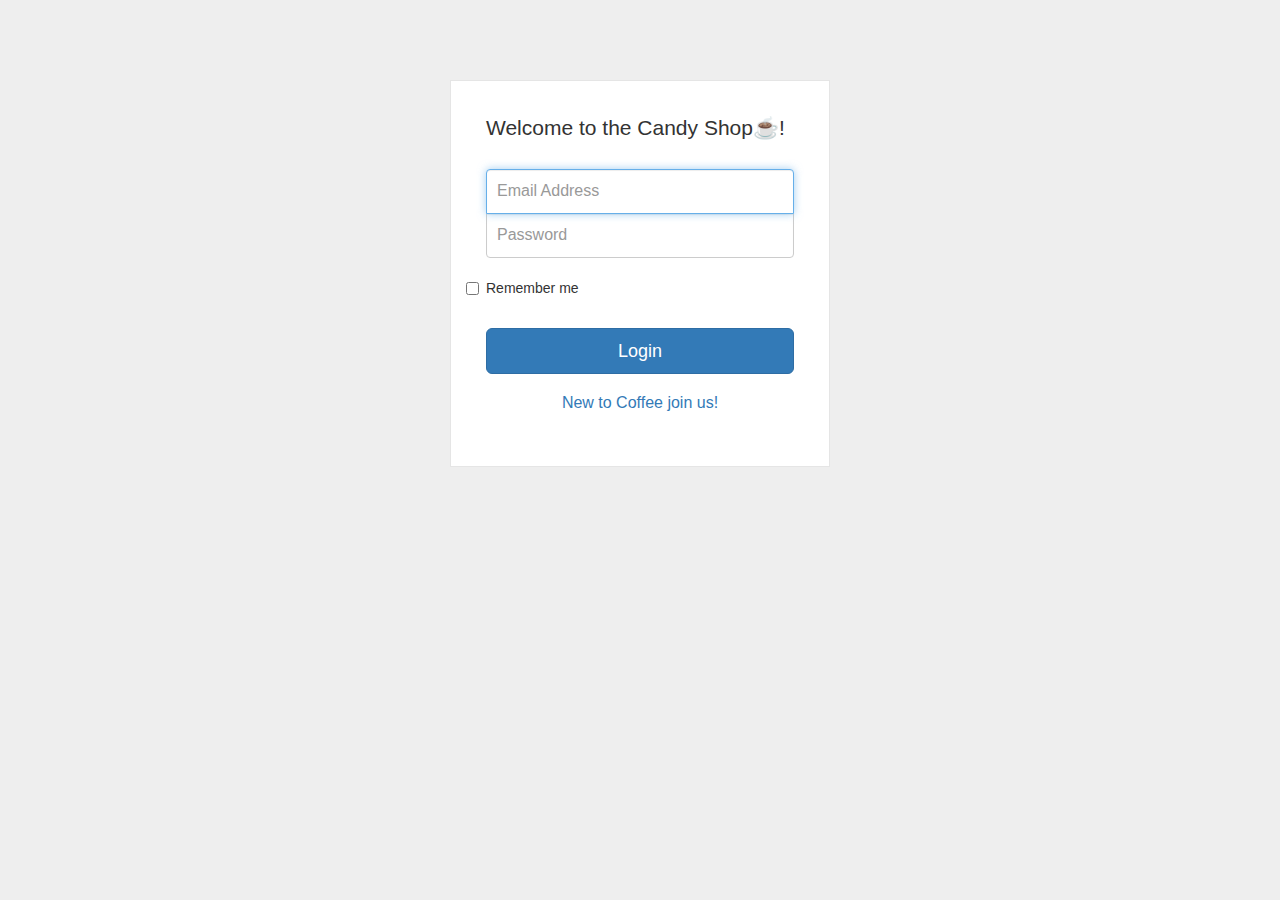
<file: index.html>
<!DOCTYPE html>

<head lang="en">

 <!-- Todos los meta tags y links a los stylesheets--------------------------------------------------------
----------------------------->
 <meta charset="UTF-8">
 <title>Cafeteria</title>
  
    <link rel='stylesheet prefetch' href='http://netdna.bootstrapcdn.com/bootstrap/3.0.2/css/bootstrap.min.css'>
<link rel="stylesheet" href="css/style.css">
 
 <body>

<div class="wrapper">
  <form class="form-signin">
    <h2 class="form-signin-heading">Welcome to the Candy Shop&#9749!</h2>
    <input type="text" class="form-control" name="username" placeholder="Email Address" required="" autofocus="" />
    <input type="password" class="form-control" name="password" placeholder="Password" required="" />
    <label class="checkbox">
        <input type="checkbox" value="remember-me" id="rememberMe" name="rememberMe"> Remember me
      </label>
    <button class="btn btn-lg btn-primary btn-block" type="submit">Login</button>
    <h1><a href=" ">New to Coffee join us!</a></h1>

  </form>
</div>

</body>
</html>
</file>
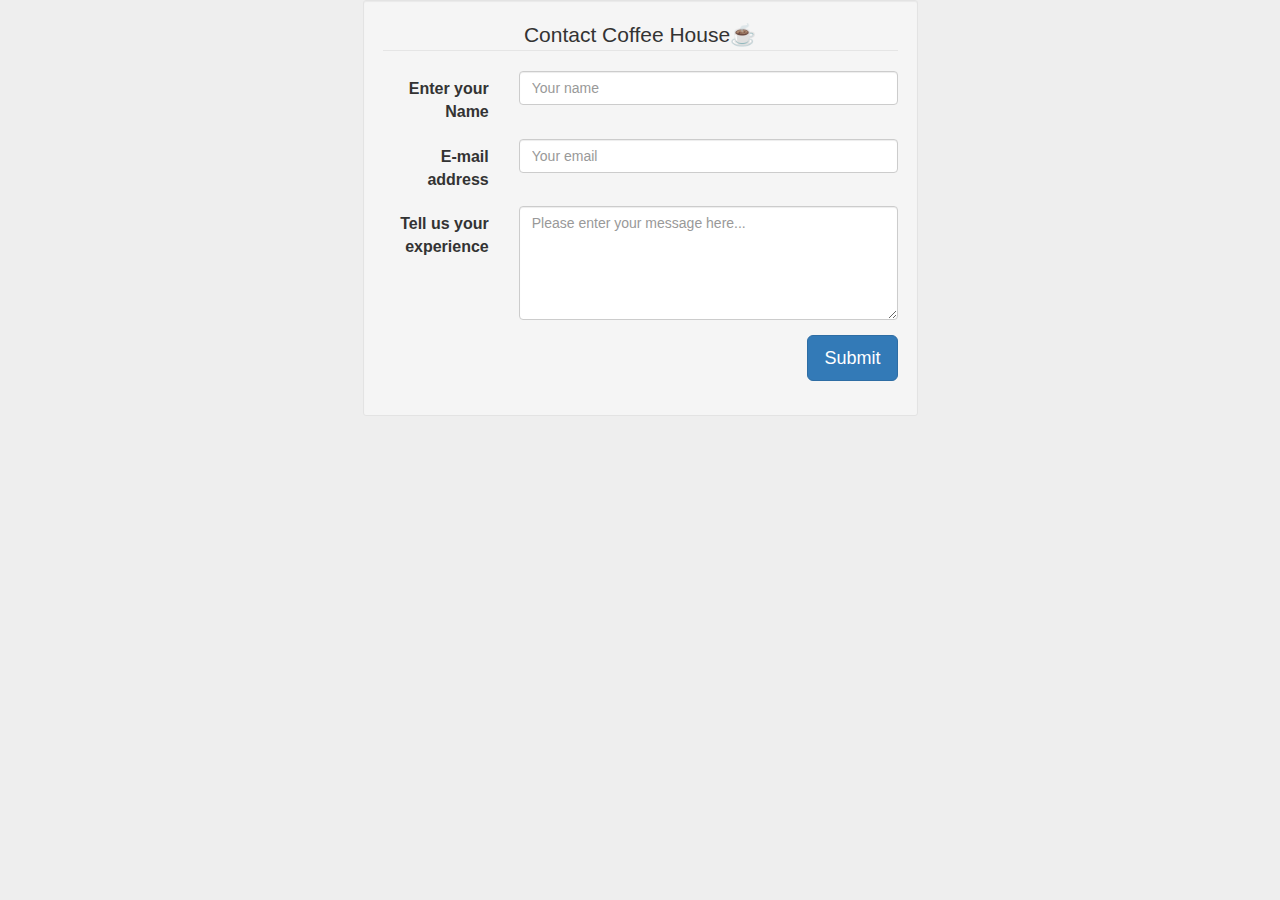
<file: contact.html>
<!DOCTYPE html>

<head lang="en">

 <!-- Todos los meta tags y links a los stylesheets--------------------------------------------------------
----------------------------->
 <meta charset="UTF-8">
 <title>Cafeteria</title>
  
    <link rel='stylesheet prefetch' href='http://netdna.bootstrapcdn.com/bootstrap/3.0.2/css/bootstrap.min.css'>
<link rel="stylesheet" href="css/style.css">
 
 <body>

<div class="container">
	<div class="row">
      <div class="col-md-6 col-md-offset-3">
        <div class="well well-sm">
          <form class="form-horizontal" action="" method="post">
          <fieldset>
            <legend class="text-center">Contact Coffee House&#9749 </legend>
    
            <!-- Name input-->
            <div class="form-group">
              <label class="col-md-3 control-label" for="name">Enter your Name</label>
              <div class="col-md-9">
                <input id="name" name="name" type="text" placeholder="Your name" class="form-control">
              </div>
            </div>
    
            <!-- Email input-->
            <div class="form-group">
              <label class="col-md-3 control-label" for="email">E-mail address</label>
              <div class="col-md-9">
                <input id="email" name="email" type="text" placeholder="Your email" class="form-control">
              </div>
            </div>
    
            <!-- Message body -->
            <div class="form-group">
              <label class="col-md-3 control-label" for="message">Tell us your experience</label>
              <div class="col-md-9">
                <textarea class="form-control" id="message" name="message" placeholder="Please enter your message here..." rows="5"></textarea>
              </div>
            </div>
    
            <!-- Form actions -->
            <div class="form-group">
              <div class="col-md-12 text-right">
                <button type="submit" class="btn btn-primary btn-lg">Submit</button>
              </div>
            </div>
          </fieldset>
          </form>
        </div>
      </div>
	</div>
</div>

</body>
</html>
</file>
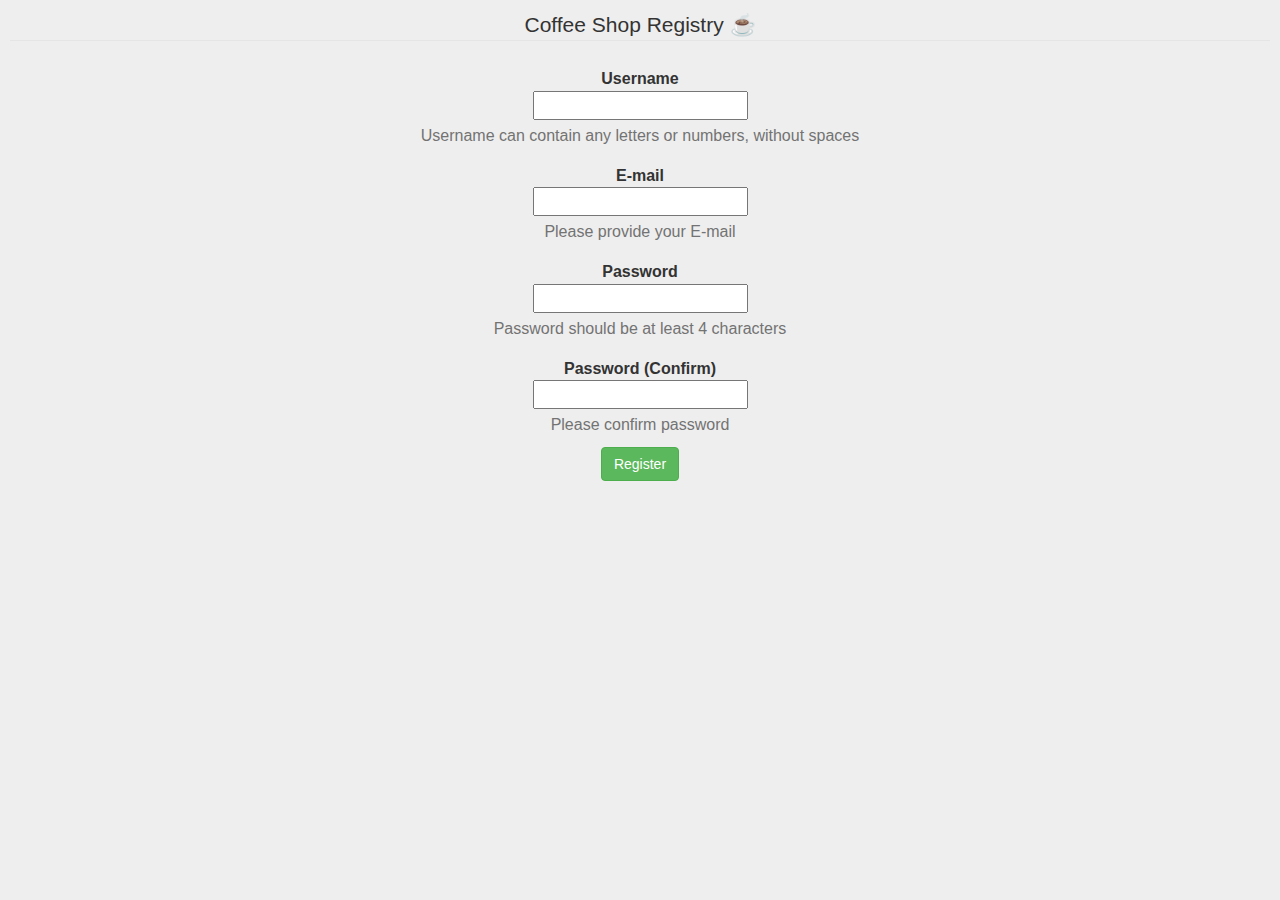
<file: Register.html>
<!DOCTYPE html>

<head lang="en">

 <!-- Todos los meta tags y links a los stylesheets--------------------------------------------------------
----------------------------->
 <meta charset="UTF-8">
 <title>Cafeteria</title>
  
    <link rel='stylesheet prefetch' href='http://netdna.bootstrapcdn.com/bootstrap/3.0.2/css/bootstrap.min.css'>
<link rel="stylesheet" href="css/style.css">
 
 <body>

<form class="form-horizontal" action='' method="POST">
  <fieldset>
    <div id="legend">
      <legend class="">Coffee Shop Registry &#9749</legend>
    </div>
    <div class="control-group">
      <!-- Username -->
      <label class="control-label"  for="username">Username</label>
      <div class="controls">
        <input type="text" id="username" name="username" placeholder="" class="input-xlarge">
        <p class="help-block">Username can contain any letters or numbers, without spaces</p>
      </div>
    </div>
 
    <div class="control-group">
      <!-- E-mail -->
      <label class="control-label" for="email">E-mail</label>
      <div class="controls">
        <input type="text" id="email" name="email" placeholder="" class="input-xlarge">
        <p class="help-block">Please provide your E-mail</p>
      </div>
    </div>
 
    <div class="control-group">
      <!-- Password-->
      <label class="control-label" for="password">Password</label>
      <div class="controls">
        <input type="password" id="password" name="password" placeholder="" class="input-xlarge">
        <p class="help-block">Password should be at least 4 characters</p>
      </div>
    </div>
 
    <div class="control-group">
      <!-- Password -->
      <label class="control-label"  for="password_confirm">Password (Confirm)</label>
      <div class="controls">
        <input type="password" id="password_confirm" name="password_confirm" placeholder="" class="input-xlarge">
        <p class="help-block">Please confirm password</p>
      </div>
    </div>
 
    <div class="control-group">
      <!-- Button -->
      <div class="controls">
        <button class="btn btn-success">Register</button>
      </div>
    </div>
  </fieldset>
</form>

</body>
</html>
</file>
<file: css/style.css>
body {
  background: #eee !important;
}

.wrapper {
  margin-top: 80px;
  margin-bottom: 80px;
  position: relative;
}
h1{
	
	font-size: 16px;
	position:static;
	text-align: center;
	
}

h2{
	font-size: 21px;
	
}
.form-horizontal{
	
position: static;
text-align: center;
  font-size: 16px;
  height: auto;
  padding: 10px;
}
.form-signin {
  max-width: 380px;
  padding: 15px 35px 45px;
  margin: 0 auto;
  background-color: #fff;
  border: 1px solid rgba(0, 0, 0, 0.1);
}
.form-signin .form-signin-heading,
.form-signin .checkbox {
  margin-bottom: 30px;
  
}
.form-signin .checkbox {
  font-weight: normal;
}
.form-signin .form-control {
  position: relative;
  font-size: 16px;
  height: auto;
  padding: 10px;
  -webkit-box-sizing: border-box;
  -moz-box-sizing: border-box;
  box-sizing: border-box;
}
.form-signin .form-control:focus {
  z-index: 2;
}
.form-signin input[type="text"] {
  margin-bottom: -1px;
  border-bottom-left-radius: 0;
  border-bottom-right-radius: 0;
}
.form-signin input[type="password"] {
  margin-bottom: 20px;
  border-top-left-radius: 0;
  border-top-right-radius: 0;
}
</file>
